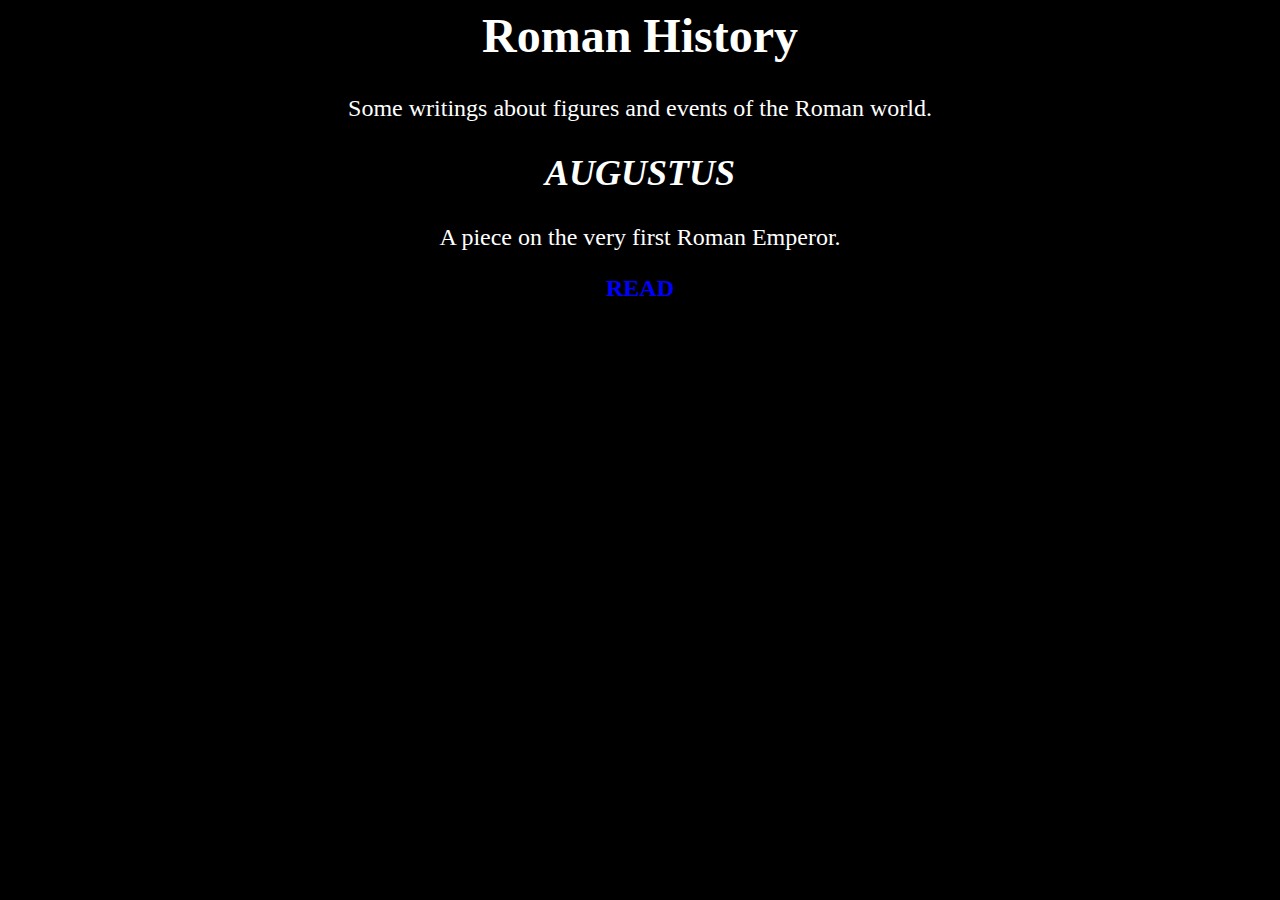
<file: index.html>
<html>
	
	<body style="background-color:#000000;" </body>
	
	<link rel="stylesheet" media="screen" href="style.css">
	
	<title> Roman History </title>
	
	
	<head> <b> <h1> Roman History </h1> </b> </head>

	<p> Some writings about figures and events of the Roman world. </p>
		
	<head> <b> <h2> <i> AUGUSTUS </h2> </b> </i> </head>
	
	
	
	<p> A piece on the very first Roman Emperor.
	
	<p> <a href="augustus.html"> READ </a>
	
	
	
	

</html>
</file>
<file: style.css>
html { 
	margin: 0;
	padding: 0;
}

body { 
		font: 150% timesnewroman, serif;
		color: #FFFFFF;
		
}

p {
	margin-top: 0;
	text-align: center;
	
}

img {
	display: block;
	margin-left: auto;
	margin-right: auto;
	width: 20%;
}

h2 {
	font-weight: italic;
	text-align: center;
}

h1 {
	text-align: center;
}

a:visited {
	font-weight: bold;
	text-decoration: none;
	color: #00EEEE;
}

a:link {
	font-weight: bold;
	text-decoration: none;
	color: #0000FF;
}
</file>
